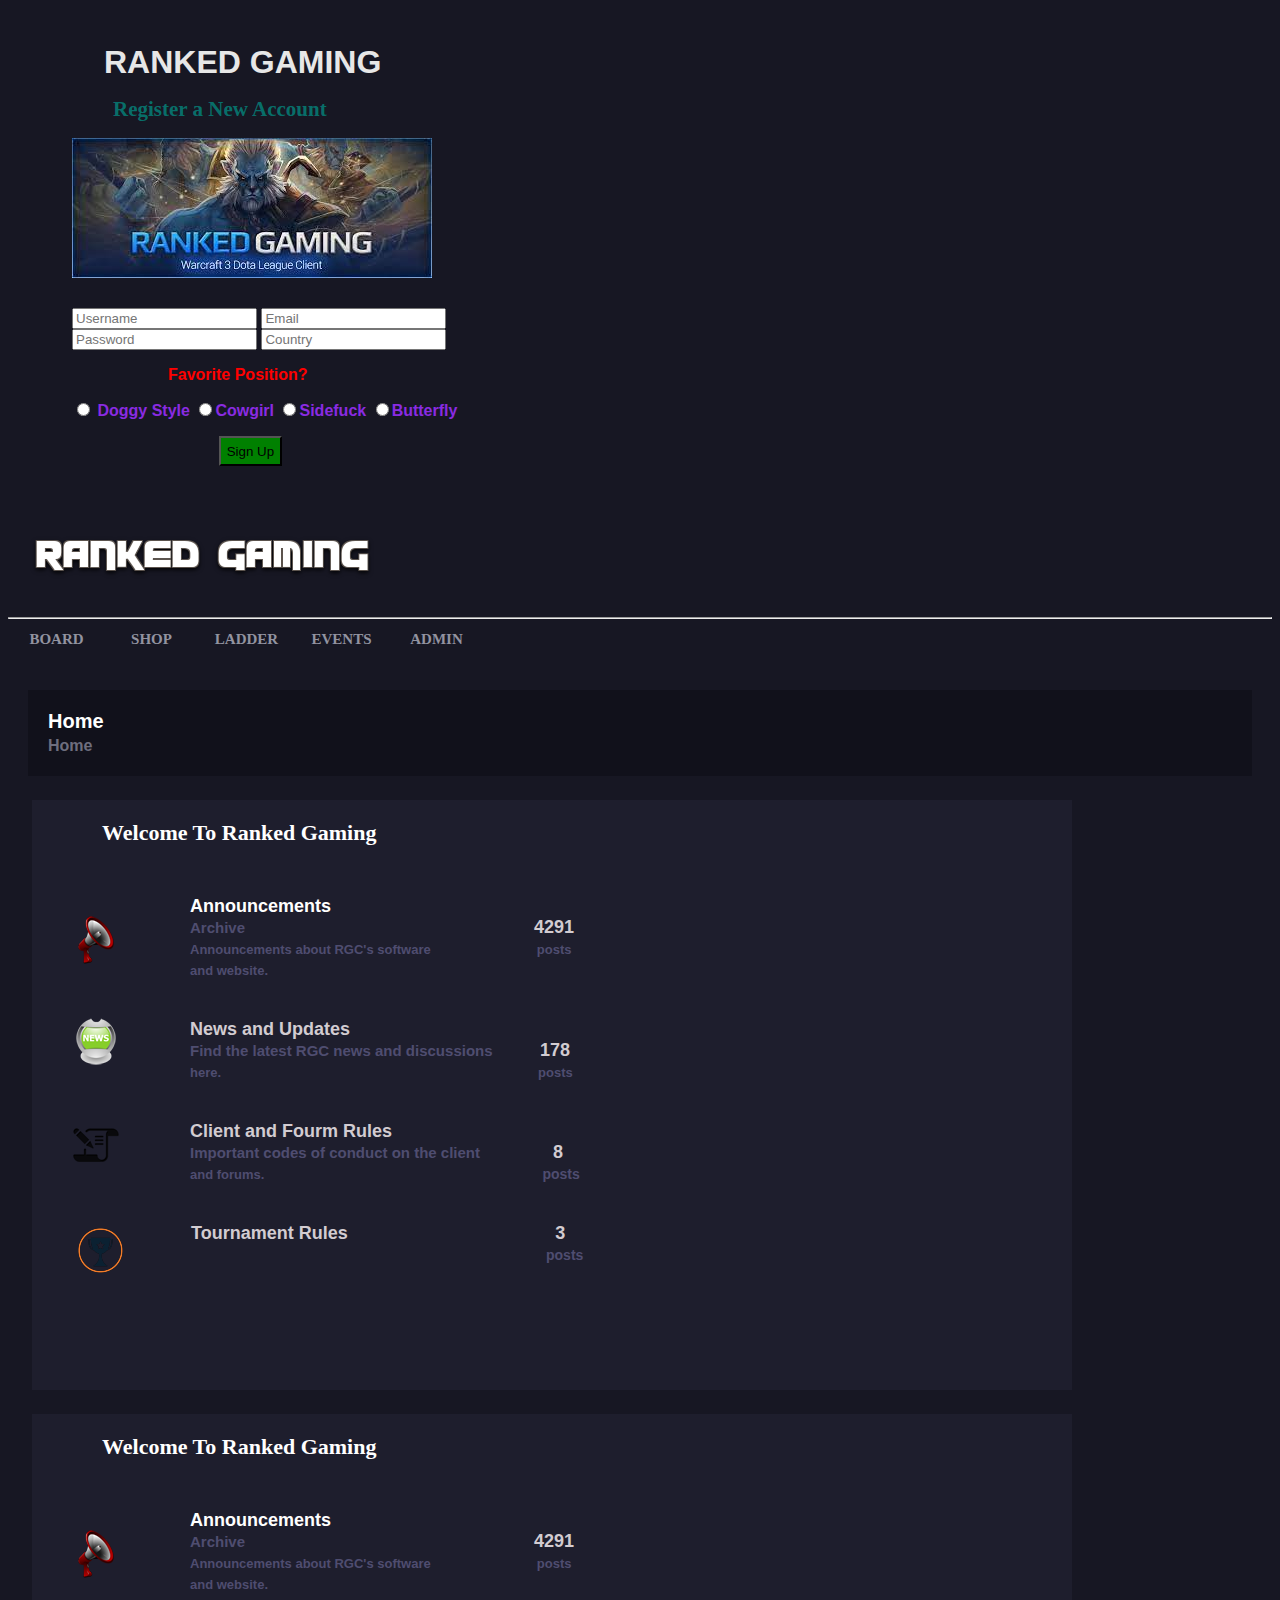
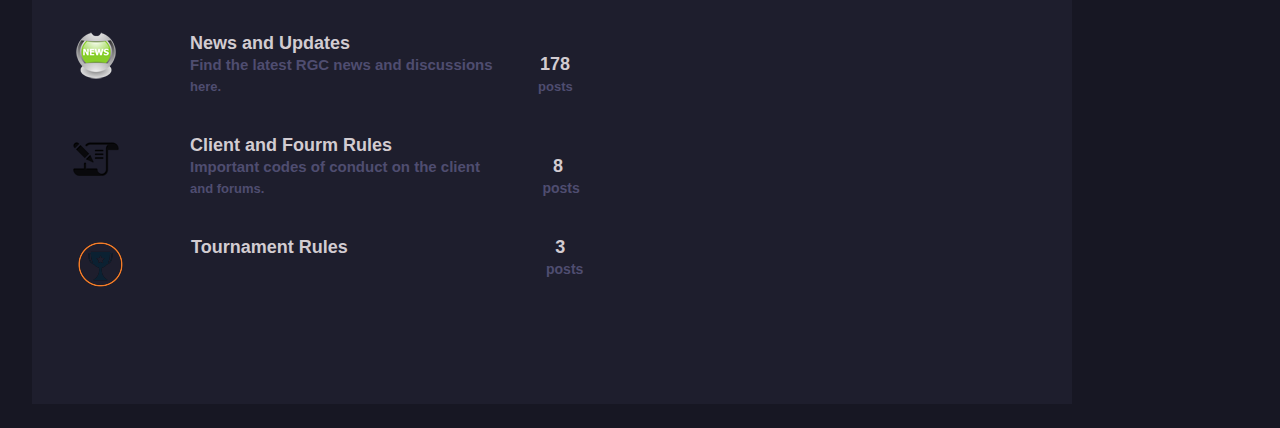
<file: index.html>
<!-- GitHub Test Website -->

<!DOCTYPE html>
<html lang="en">
<html>
    <head>
        <title>Hello, World!</title>
        <link rel="icon" href="Images/hehe.png">
        <link rel="stylesheet" href="git.css">
        <script src="git.js"></script>
    </head>
    
    <body>

        <div> <br><br>
            <h1> RANKED GAMING</h1> <p>
            <h3> Register a New Account </h3> <p></p>
            <img id="banner1" class="img1" src="Images\rgc.jpg" alt="rgc.jpg"> 
        </div>

        <p><div class="nodiv"> </p>
        <input id="T1"  placeholder="Username" name="Username"> 
        <input id="T1" placeholder="Email" name="Your Email">

        <div>
            <input id="T1" type="password" placeholder="Password" name="password">
            <input id="T1" name="country" list="countries" placeholder="Country">
            <datalist id="countries">
            <option value="Australia">
            <option value="United States">    
            <option value="United States">
            <option value="United Kingdom">
            <option value="China">
            <option value="Germany">
            <option value="Turkey">
        </div>
                
        
        <p></p><div class="nodiv3">Favorite Position?</Div><p></p>
        
        <div class="NodivDoggy">
            <input  id="T1" type="radio"> <span>Doggy Style</span> </label>   
            <input  name="position" type="radio" value="green">Cowgirl
            <input  name="position" type="radio" value="blue">Sidefuck
            <input  name="position" type="radio" value="blue">Butterfly
            <p></p> <input id="SSS" value="Sign Up" type="submit"  onclick="J1()" ><br> <br><br>
        </div>

        </div> <img class="rgc" src="Images\ranked-gaming.png" alt="RGPG"> <hr> </div>   

        <table> 
            <th id="TH1">BOARD</th> 
            <th id="TH1">SHOP</th> 
            <th id="TH1">LADDER</th> 
            <th id="TH1">EVENTS</th>
            <th id="TH1">ADMIN</th>
        </table> <br>
        

        <div 
            class="home1">Home
            <br><span class="b2h">Home 
        </div>
        
    <!-- Begin Section 1 -->  

        <form class="DivNo1">
            <table>
                <tbody> 
                    
                    <thead><span id="AFF">Welcome To Ranked Gaming  </thead>
                    <br> <p> <br> </p>
                    <img id="bb1" src="Images\1bb.png"><span id="A1">Announcements    
                    <div> <span id="A2"> Archive<span id="N12">4291
                    <div><span id="A3">Announcements about RGC's software<span id="N2"> posts</div>  
                    <div><span id="A4">and website.</span> </div> 
                    <p></p>
                    <p></p>
    
                    <img id="bb1" src="Images\b44.png">  <dr><br></dr>
                    <div><span id="A1">News and Updates</div>    
                    <div><span id="A2">Find the latest RGC news and discussions<span id="N3"> 178</div>
                    <div><span id="A3">here.<span id="N4">posts </div>
                    <p><p></p>
        
                    <img id="bb1" src="Images\bb3.png"> <dr><br> </dr> <div><span id="A1">Client and Fourm Rules</div> 
                    <div><span id="A2">Important codes of conduct on the client<span id="N5">8 </div>    
                    <div><span id="A4">and forums.<span id="N6">posts</div> 
                    <p></p>
    
                    <img id="bb1" src="Images\bb2.png"> <dr><br></dr> <div><span id="AT">Tournament Rules <span id="N7"> 3 <span id="N7">  
                    <div> <span id="N8"> posts  </div>
                    
                </tbody> 
            </table>
        </form>

    <!-- Begin Section 2 -->         

        <form class="DivNo1">
            <table>
                <tbody> 
                        
                        <thead><span id="AFF">Welcome To Ranked Gaming  </thead>
                        <br> <p> <br> </p>
                        <img id="bb1" src="Images\1bb.png"><span id="A1">Announcements    
                        <div> <span id="A2"> Archive<span id="N12">4291
                        <div><span id="A3">Announcements about RGC's software<span id="N2"> posts</div>  
                        <div><span id="A4">and website.</span> </div> 
                        <p></p>
                        <p></p>
        
                        <img id="bb1" src="Images\b44.png">  <dr><br></dr>
                        <div><span id="A1">News and Updates</div>    
                        <div><span id="A2">Find the latest RGC news and discussions<span id="N3"> 178</div>
                        <div><span id="A3">here.<span id="N4">posts </div>
                        <p><p></p>
            
                        <img id="bb1" src="Images\bb3.png"> <dr><br> </dr> <div><span id="A1">Client and Fourm Rules</div> 
                        <div><span id="A2">Important codes of conduct on the client<span id="N5">8 </div>    
                        <div><span id="A4">and forums.<span id="N6">posts</div> 
                        <p></p>
        
                        <img id="bb1" src="Images\bb2.png"> <dr><br></dr> <div><span id="AT">Tournament Rules <span id="N7"> 3 <span id="N7">  
                        <div> <span id="N8"> posts  </div>
                        
                </tbody> 
            </table>
        </form>
    <!-- End Section 2 -->           

    </body>   
</html>
</file>
<file: git.css>
.container {
  display: grid;
  grid-template-columns: repeat(auto-fill, minmax(250px, 1fr));
  grid-gap: 20px;
}

h1{  color:rgb(231, 231, 231);   font-family: default; text-align: left; margin: 0px 3em }
h3{ color:rgba(8, 116, 110, 0.959);  text-align: left;  font-family: 'Segoe UI';   font-size: 21px;    margin: 0px 5em  } 
body { color:blueviolet; background-color: #171723; font-family: arial;  font-size: 16px; font-weight: bold; }

#SSS{   height: 30px; background-color: green; margin: 0px 11em;}
#SSS:hover{ cursor: pointer;  background-color: blue; }
#banner1 {margin: 0px 4em 10px; }

.nodiv, h2, a{ text-align: left; margin: 0px 4em; }
.NodivDoggy{   text-align: left; margin: 0px 0px; }
.reservation-images-codes{ width: 300px; float:left; margin: -1px 20px 10px; }
.RG1{ text-align: right; margin: 0px 48 0px; }
.nodiv3 { color:rgb(255, 0, 0) ; text-align: left; margin: 0px 6em ;} 

.Divno56{ margin-top: 30px; float: right; color:white;  background: #1E1E2D; margin: 24px; padding: 20px; width: 1000px;   height: 550px;}
.DivNo1{ color:white;  background: #1E1E2D; margin: 24px; padding: 20px; width: 1000px;   height: 550px;}
.DivNo2{ color:white;  background: #1E1E2D; margin: 24px; padding: 20px; width: 1000px;   height: 550px; }
.table1 { color:white;  background: #1E1E2D; margin: 24px; padding: 20px; width: 1000px;   height: 550px; }

.home1 {color: white; text-align: left; background: #11111B; font-size: 20px; padding: 20px; margin: 20px;}
.b2h {font-size: 16px; color:#6E6E7E;} 
#hey1 { color:rgb(80, 0, 0)}

#AFF{ font-size: 22px; padding: 50px; font-weight: bolder; font-family:'Trebuchet MS'; }
#TH1{ color: #9293A0; font-family: 'Trebuchet MS'; background-color: none; width: 89px; font-size: 15px; padding: 2px;}
#A1{     padding: 50px;  font-size: 18px;  }
#A2{  color:#4F4D70;    padding: 50px;  font-size: 15px; }
#A3{  color:#4F4D70;     padding: 50px;  font-size: 13px; }
#A4{  color:#4F4D70;  padding: 50px;  font-size: 13px; }
#AT{ padding: 42px;  font-size: 18px; }

#bb1{ margin: 20px ;  float: left;    }
#T1:hover{  cursor: text; opacity: 30 ; background-color: rgba(79, 82, 82, 0.6) ;}
#N12{  color: #D2CCD1; font-size: 18px; white-space: nowrap;  margin: 16em;  padding: 1px ; } 
#N2{ white-space:nowrap; margin: 7.50em; padding: 5px; }
#N3{ white-space:nowrap; margin: 2.30em; color: #D2CCD1; font-size: 18px;   padding: 1px; }
#N4{ white-space:nowrap; margin: 24em; padding:5px; }
#N5{ white-space: nowrap; margin: 4em; color: #D2CCD1; font-size: 18px;   padding: 1px;  }
#N6{ color:#4F4D70; white-space: nowrap;  margin: 19.50em; font-size: 14px; padding: 5px;}
#AA2{ width: 30px; margin:  60px 20px 0px; }
#N7 {white-space: nowrap; margin: 11.2em; color: #D2CCD1; font-size: 18px;   padding: 1px; }
#N8 {color:#4F4D70; white-space: nowrap;  margin: 28em; font-size: 14px; padding: 5px;}
#A333{ padding: 50px;  font-size: 18px;   }
</file>
